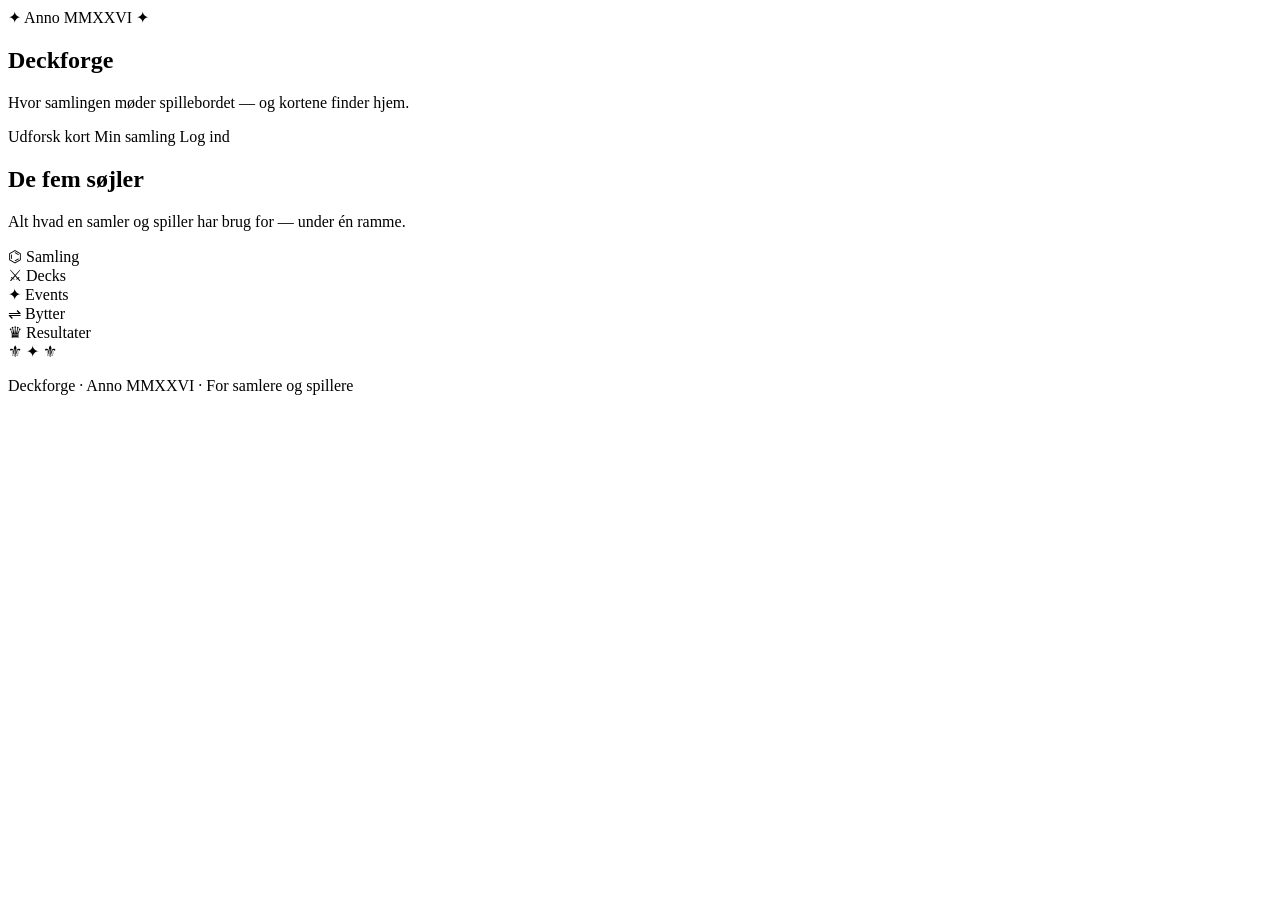
<file: src/main/resources/templates/index.html>
<!DOCTYPE html>
<html lang="da" xmlns:th="http://www.thymeleaf.org"
      xmlns:sec="http://www.thymeleaf.org/extras/spring-security6">
<head>
    <meta charset="UTF-8">
    <meta name="viewport" content="width=device-width, initial-scale=1.0">
    <title>Deckforge</title>
    <link rel="stylesheet" th:href="@{/css/style.css}">
</head>
<body>

<div th:replace="~{fragments/navbar :: navbar}"></div>

<section class="hero">
    <div class="hero-content">
        <span class="hero-eyebrow">✦ Anno MMXXVI ✦</span>
        <h1>Deckforge</h1>
        <p class="hero-tagline">
            Hvor samlingen møder spillebordet — og kortene finder hjem.
        </p>
        <div class="hero-actions">
            <a th:href="@{/cards/card-search}" class="btn btn-primary">Udforsk kort</a>
            <a th:href="@{/collection}" class="btn btn-secondary" sec:authorize="isAuthenticated()">Min samling</a>
            <a th:href="@{/login}" class="btn btn-secondary" sec:authorize="!isAuthenticated()">Log ind</a>
        </div>
    </div>
</section>

<section>
    <div class="container">
        <div class="section-header">
            <h2>De fem søjler</h2>
            <p class="section-subtitle">Alt hvad en samler og spiller har brug for — under én ramme.</p>
        </div>

        <div class="stats">
            <div class="stat">
                <span class="stat-value">⌬</span>
                <span class="stat-label">Samling</span>
            </div>
            <div class="stat">
                <span class="stat-value">⚔</span>
                <span class="stat-label">Decks</span>
            </div>
            <div class="stat">
                <span class="stat-value">✦</span>
                <span class="stat-label">Events</span>
            </div>
            <div class="stat">
                <span class="stat-value">⇌</span>
                <span class="stat-label">Bytter</span>
            </div>
            <div class="stat">
                <span class="stat-value">♛</span>
                <span class="stat-label">Resultater</span>
            </div>
        </div>
    </div>
</section>

<footer class="footer">
    <div class="container">
        <div class="footer-ornament">⚜ ✦ ⚜</div>
        <p class="footer-text">Deckforge · Anno MMXXVI · For samlere og spillere</p>
    </div>
</footer>

</body>
</html>
</file>
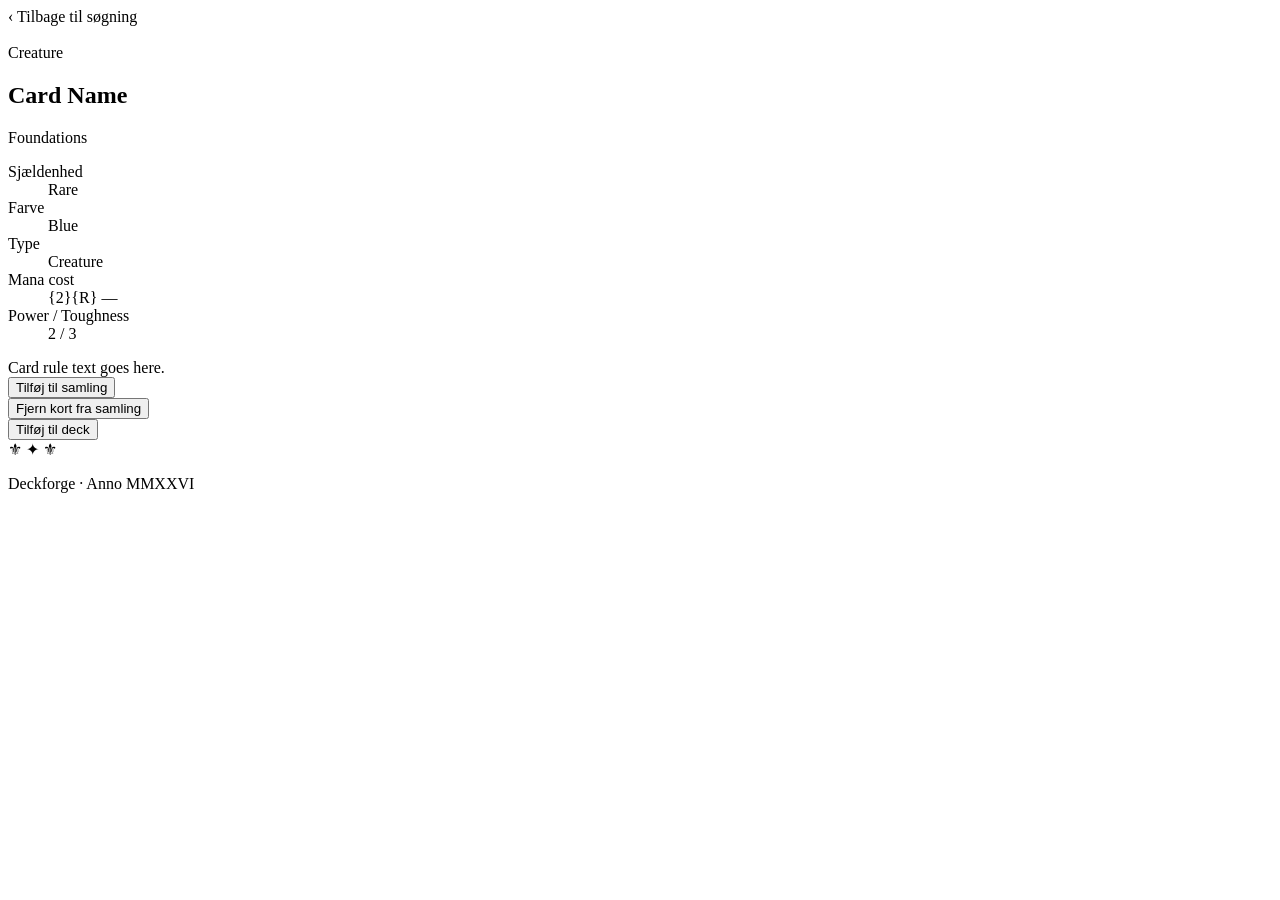
<file: src/main/resources/templates/card-detail.html>
<!DOCTYPE html>
<html lang="da" xmlns:th="http://www.thymeleaf.org"
      xmlns:sec="http://www.thymeleaf.org/extras/spring-security6">
<head>
    <meta charset="UTF-8">
    <meta name="viewport" content="width=device-width, initial-scale=1.0">
    <title th:text="|${card.cardName} - Deckforge|">Kort</title>
    <meta name="_csrf" th:content="${_csrf.token}"/>
    <meta name="_csrf_header" th:content="${_csrf.headerName}"/>
    <link rel="stylesheet" th:href="@{/css/style.css}">
</head>
<body>
<div th:replace="~{fragments/navbar :: navbar}"></div>

<section class="card-detail-page">
    <div class="container">

        <a th:href="@{/cards/card-search}" class="hero-eyebrow"
           style="display: inline-block; margin-bottom: var(--space-6);">
            ‹ Tilbage til søgning
        </a>

        <div class="card-detail-layout">

            <div class="card-detail-art">
                <img th:src="${card.pictureRef}" th:alt="${card.cardName}">
            </div>

            <div class="card-detail-info">
                <span class="hero-eyebrow"
                      th:text="${card.cardType}">Creature</span>
                <h1 th:text="${card.cardName}">Card Name</h1>
                <p class="card-detail-tagline" th:text="${card.set}">Foundations</p>

                <dl class="card-detail-meta-grid">
                    <dt>Sjældenhed</dt>
                    <dd>
                        <span class="rarity-pill"
                              th:classappend="|rarity-${#strings.toLowerCase(card.rarity)}|"
                              th:text="${card.rarity}">Rare</span>
                    </dd>

                    <dt>Farve</dt>
                    <dd th:text="${card.color}">Blue</dd>

                    <dt>Type</dt>
                    <dd th:text="${card.cardType}">Creature</dd>

                    <dt>Mana cost</dt>
                    <dd>
                        <span th:if="${!#strings.isEmpty(card.manaCost)}" th:text="${card.manaCost}">{2}{R}</span>
                        <span th:if="${#strings.isEmpty(card.manaCost)}">&mdash;</span>
                    </dd>

                    <dt th:if="${card.attack > 0 or card.defense > 0}">Power / Toughness</dt>
                    <dd th:if="${card.attack > 0 or card.defense > 0}"
                        th:text="|${card.attack} / ${card.defense}|">2 / 3</dd>
                </dl>

                <div class="card-rule-text" th:text="${card.ruleText}">
                    Card rule text goes here.
                </div>

                <div class="hero-actions" style="justify-content: flex-start; margin-top: var(--space-8);"
                     sec:authorize="isAuthenticated()">
                    <form id="add-to-collection" th:action="@{/collection/card-detail/{id}/add(id=${card.id})}" method="post">
                        <button type="submit" class="btn btn-secondary">Tilføj til samling</button>
                    </form>
                    <form id="remove-from-collection" th:if="${hasCard}" th:action="@{/collection/card-detail/{id}/remove(id=${card.id})}" method="post">
                        <button type="submit" class="btn btn-secondary">Fjern kort fra samling</button>
                    </form>
                    <button type="button" class="btn btn-secondary">Tilføj til deck</button>
                </div>
            </div>

        </div>

    </div>
</section>

<footer class="footer">
    <div class="container">
        <div class="footer-ornament">⚜ ✦ ⚜</div>
        <p class="footer-text">Deckforge · Anno MMXXVI</p>
    </div>
</footer>

<script>
    function setupForm(id, successMessage) {
        var form = document.getElementById(id);
        if (!form) return;
        form.addEventListener('submit', function(e) {
            e.preventDefault();
            var csrfToken = document.querySelector('meta[name="_csrf"]').content;
            var csrfHeader = document.querySelector('meta[name="_csrf_header"]').content;
            var headers = {};
            headers[csrfHeader] = csrfToken;
            fetch(this.action, { method: 'POST', headers: headers })
                .then(function(response) {
                    if (response.ok) showToast(successMessage);
                    else showToast('Noget gik galt.');
                });
        });
    }

    setupForm('add-to-collection', 'Kort tilføjet til samling!');
    setupForm('remove-from-collection', 'Kort fjernet fra samling!');

    function showToast(message) {
        var toast = document.createElement('div');
        toast.className = 'toast-notification';
        toast.textContent = message;
        document.body.appendChild(toast);
        setTimeout(function() { toast.remove(); }, 3000);
    }
</script>
</body>
</html>
</file>
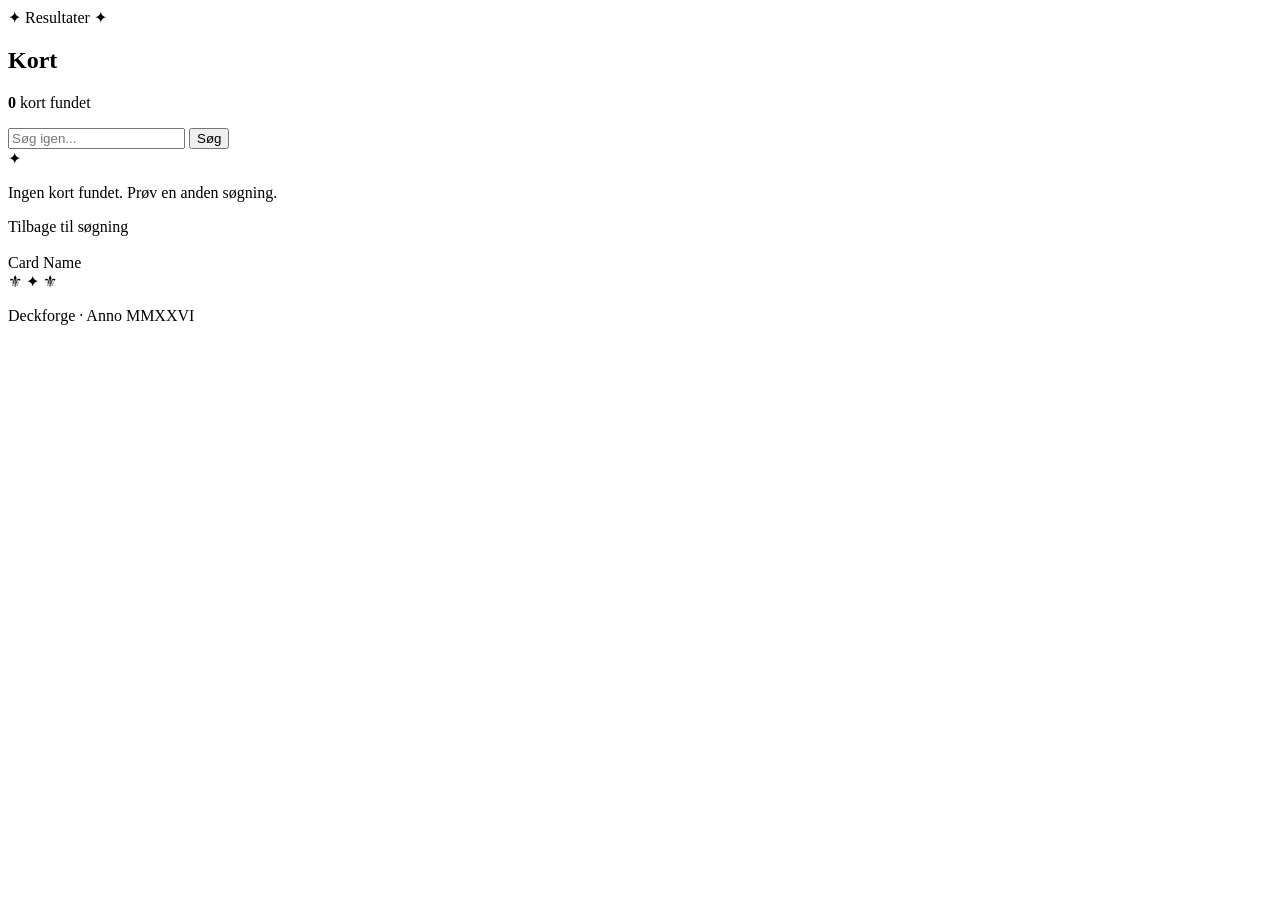
<file: src/main/resources/templates/card-list.html>
<!DOCTYPE html>
<html lang="da" xmlns:th="http://www.thymeleaf.org"
      xmlns:sec="http://www.thymeleaf.org/extras/spring-security6">
<head>
    <meta charset="UTF-8">
    <meta name="viewport" content="width=device-width, initial-scale=1.0">
    <title>Kort — Deckforge</title>
    <link rel="stylesheet" th:href="@{/css/style.css}">
</head>
<body>

<div th:replace="~{fragments/navbar :: navbar}"></div>

<section class="collection-page">
    <div class="container">

        <header class="collection-header">
            <span class="hero-eyebrow">✦ Resultater ✦</span>
            <h1>Kort</h1>
            <p class="section-subtitle" th:if="${!#lists.isEmpty(searchResults)}">
                <strong th:text="${#lists.size(searchResults)}">0</strong> kort fundet
            </p>
        </header>

        <form class="search-bar" th:action="@{/cards/card-list}" method="get">
            <input type="text" name="searchTerm"
                   class="form-input"
                   placeholder="Søg igen..."
                   th:value="${param.searchTerm}">
            <button type="submit" class="btn btn-primary">Søg</button>
        </form>

        <div th:if="${#lists.isEmpty(searchResults)}" class="collection-empty">
            <div class="empty-ornament">✦</div>
            <p>Ingen kort fundet. Prøv en anden søgning.</p>
            <a th:href="@{/cards/card-search}" class="btn btn-secondary">Tilbage til søgning</a>
        </div>

        <div th:unless="${#lists.isEmpty(searchResults)}" class="collection-grid">
            <a th:each="card : ${searchResults}"
               th:href="@{/cards/card-detail/{id}(id=${card.id})}"
               class="collection-card">
                <div class="collection-card-image">
                    <img th:src="${card.pictureRef}" th:alt="${card.cardName}">
                </div>
                <div class="collection-card-name" th:text="${card.cardName}">Card Name</div>
            </a>
        </div>

    </div>
</section>

<footer class="footer">
    <div class="container">
        <div class="footer-ornament">⚜ ✦ ⚜</div>
        <p class="footer-text">Deckforge · Anno MMXXVI</p>
    </div>
</footer>

</body>
</html>
</file>
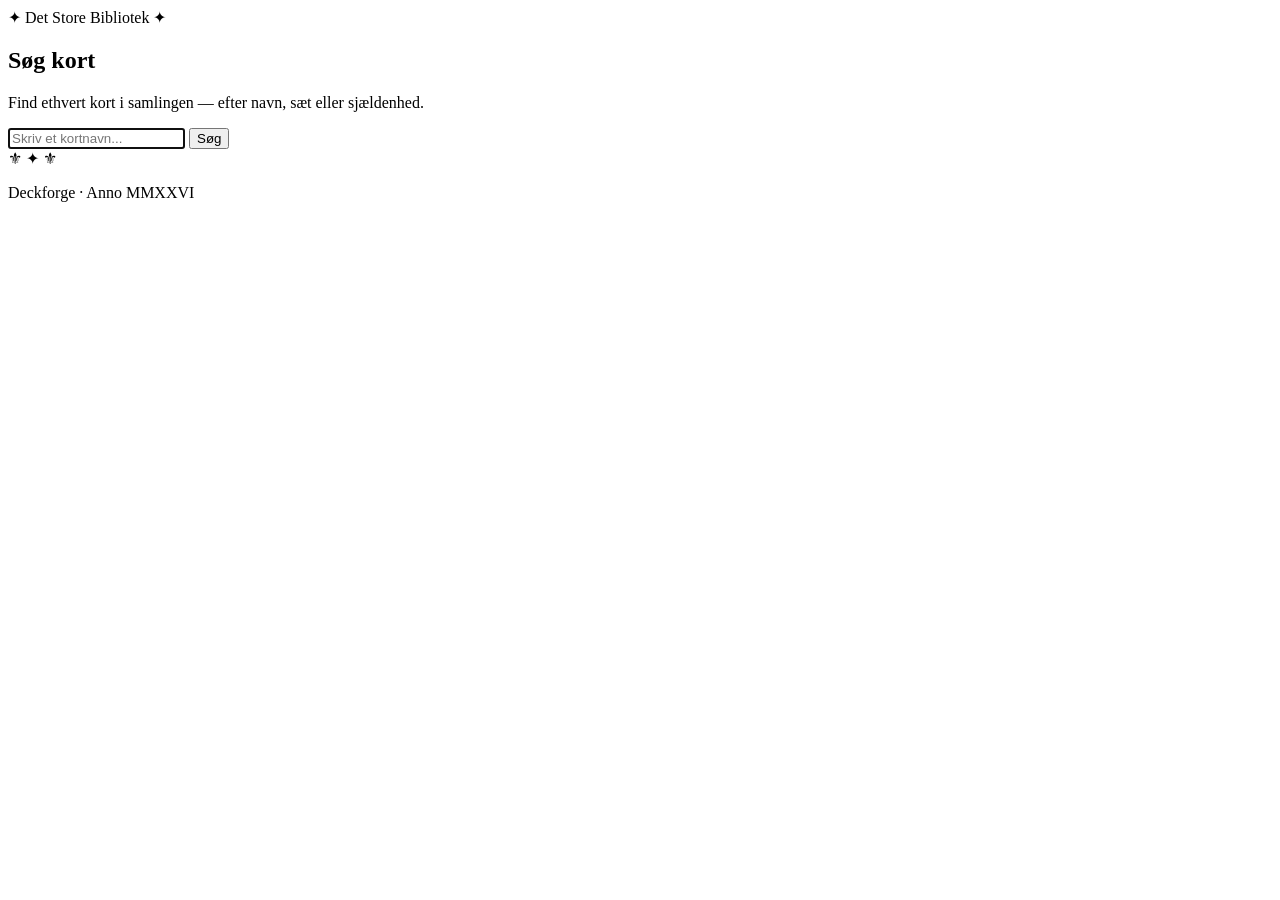
<file: src/main/resources/templates/card-search.html>
<!DOCTYPE html>
<html lang="da" xmlns:th="http://www.thymeleaf.org"
      xmlns:sec="http://www.thymeleaf.org/extras/spring-security6">
<head>
    <meta charset="UTF-8">
    <meta name="viewport" content="width=device-width, initial-scale=1.0">
    <title>Søg kort — Deckforge</title>
    <link rel="stylesheet" th:href="@{/css/style.css}">
</head>
<body>

<div th:replace="~{fragments/navbar :: navbar}"></div>

<section class="search-page">
    <div class="container">
        <header class="section-header">
            <span class="hero-eyebrow">✦ Det Store Bibliotek ✦</span>
            <h2>Søg kort</h2>
            <p class="section-subtitle">
                Find ethvert kort i samlingen — efter navn, sæt eller sjældenhed.
            </p>
        </header>

        <form class="search-bar" th:action="@{/cards/card-list}" method="get">
            <input type="text" name="searchTerm"
                   class="form-input"
                   placeholder="Skriv et kortnavn..." autofocus>
            <button type="submit" class="btn btn-primary">Søg</button>
        </form>
    </div>
</section>

<footer class="footer">
    <div class="container">
        <div class="footer-ornament">⚜ ✦ ⚜</div>
        <p class="footer-text">Deckforge · Anno MMXXVI</p>
    </div>
</footer>

</body>
</html>
</file>
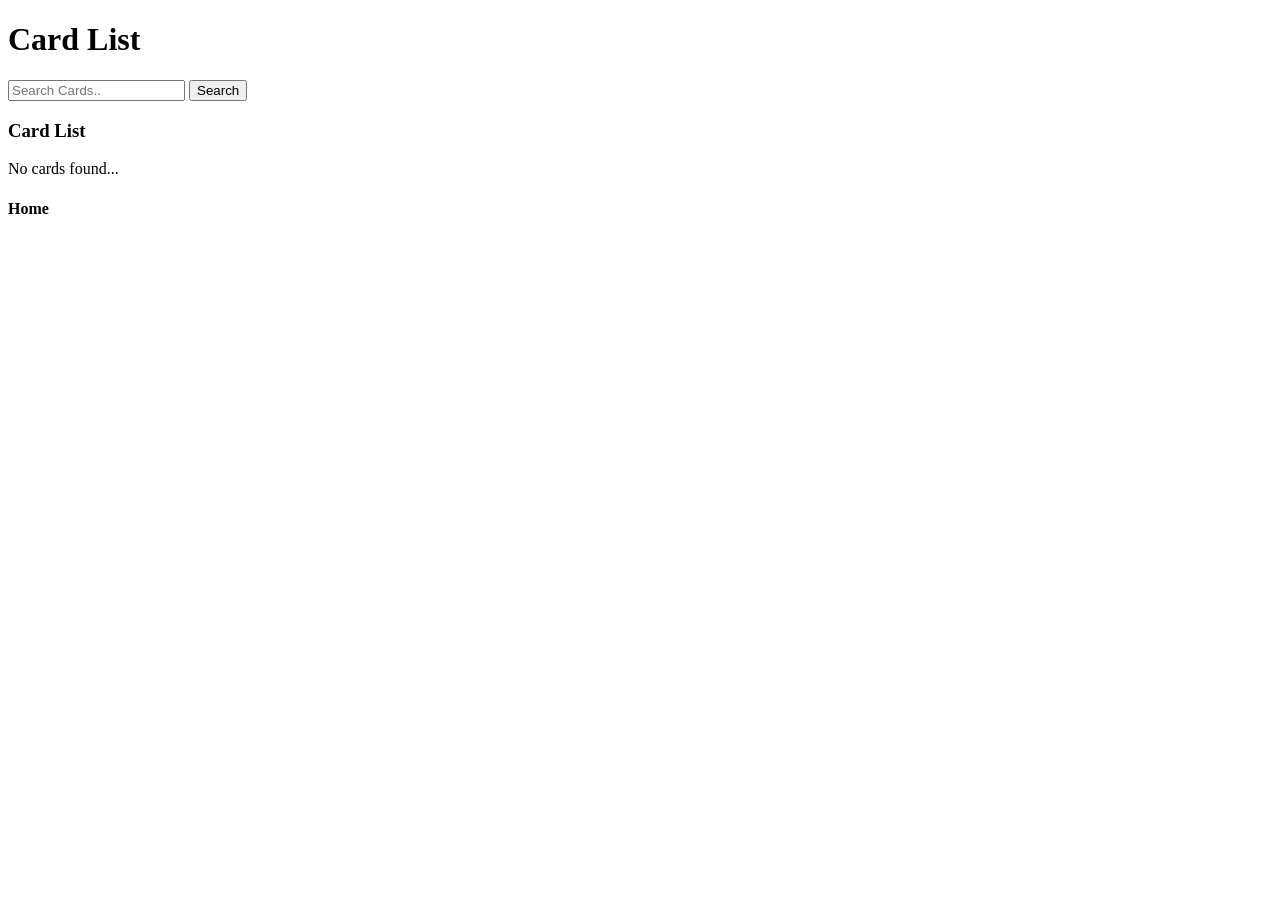
<file: src/main/resources/templates/cardlist.html>
<!DOCTYPE html>
<html lang="en" xmlns:th="http://www.thymeleaf.org">
<head>
    <meta charset="UTF-8">
    <title>Card List</title>
</head>
<body>
    <div>
        <h1>Card List</h1>

            <div class="card-seachbar">
                <form class="seach-bar" th:action="@{/cards/cardlist}" method="get">
                    <input type="text" name="search" th:value="${search}" placeholder="Search Cards..">
                    <button type="submit">Search</button>
                </form>
            </div>

            <h3>Card List</h3>
                <div th:if="${#lists.isEmpty(cardlist)}">
                    <p>No cards found...</p>
                </div>
            <div th:if="${!#lists.isEmpty(cardlist)}">
                <div th:each="card : ${cardlist}" th:object="${card}">

                </div>
            </div>
    <h4> <a th:href="@{/}">Home</a></h4>


</div>
</body>
</html>
</file>
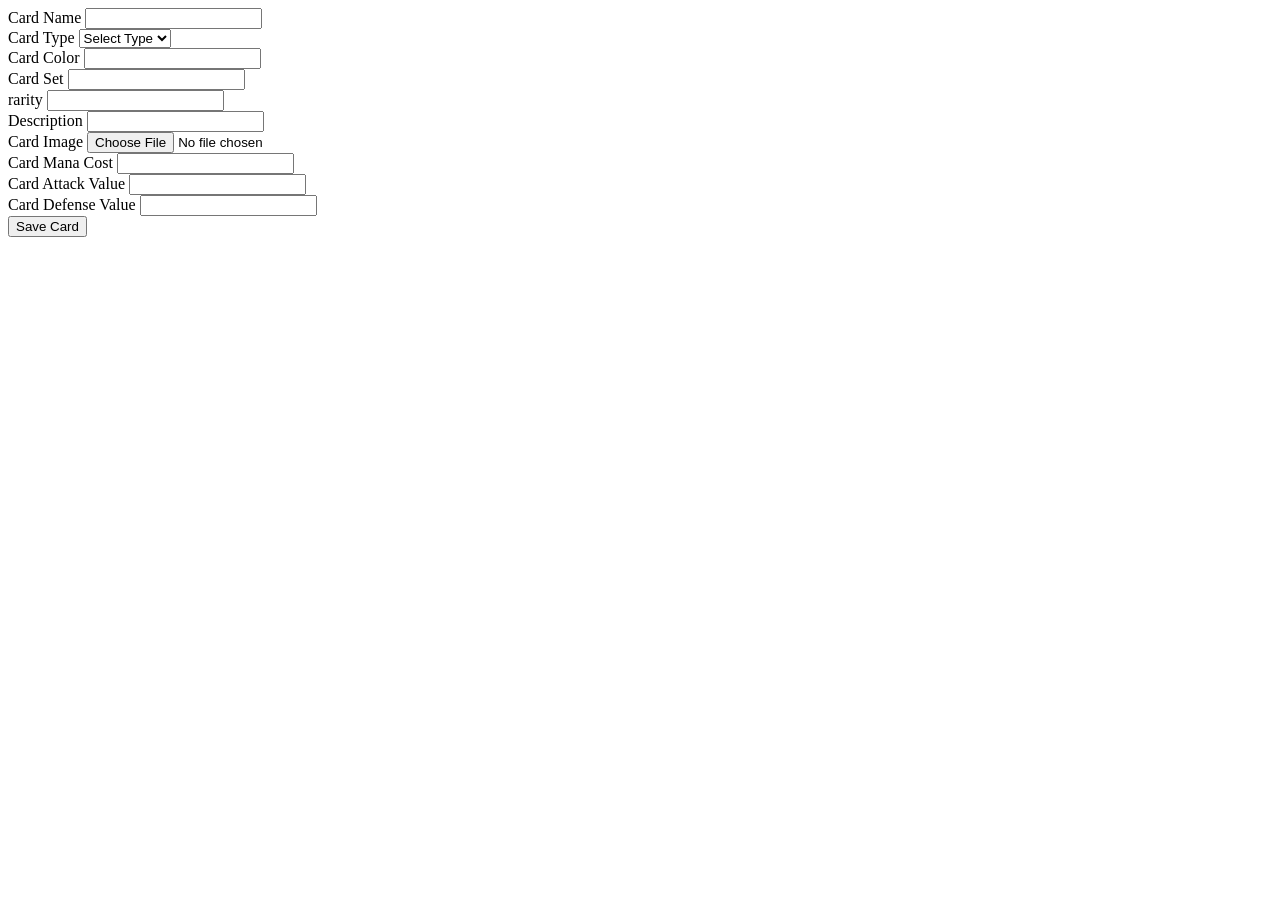
<file: src/main/resources/templates/create-card-form.html>
<!DOCTYPE html>
<html lang="en" xmlns:th="http://www.thymeleaf.org">
<head>
    <meta charset="UTF-8">
    <title>Title</title>
</head>
<body>
<div th:replace="~{fragments/navbar :: navbar}"></div>

<div class="container">
  <div class="row">
    <form th:action="@{/admin/create-card}" th:object="${Card}" method="post" enctype="multipart/form-data">
        <div class="field">
            <label for="cardName">Card Name</label>
                <input type="text" id="cardName" name="cardName" th:field="*{cardName}" required>
        </div>
        <div class="field">
            <label for="cardType">Card Type</label>
            <select id="cardType" name="cardType" th:field="*{cardType}">
                <option value="">Select Type</option>
                <option th:each="type : ${cardType}" th:value="${type}" th:text="${type}"></option>
            </select>
        </div>
        <div class="field">
            <label for="color">Card Color</label>
            <input type="text" id="color" name="cardColor" th:field="*{color}" required>
        </div>
        <div class="field">
            <label for="set">Card Set</label>
            <input type="text" id="set" name="cardSet" th:field="*{set}" required>
        </div>
        <div class="field">
            <label for="rarity">rarity</label>
            <input type="text" id="rarity" name="cardRarity" th:field="*{rarity}" required>
        </div>
        <div class="field">
            <label for="ruleText">Description</label>
            <input type="text" id="ruleText" name="cardRuleText" th:field="*{ruleText}" required>
        </div>
        <div class="field">
            <label for="pictureRef">Card Image</label>
            <input type="file" id="pictureRef" name="cardImage" accept="image/*" required>
        </div>
        <div class="field">
            <label for="manaCost">Card Mana Cost</label>
            <input type="text" id="manaCost" name="cardManaCost" th:field="*{manaCost}" required>
        </div>
        <div class="field">
            <label for="attack">Card Attack Value</label>
            <input type="text" id="attack" name="cardAttack" th:field="*{attack}">
        </div>
        <div class="field">
            <label for="defense">Card Defense Value</label>
            <input type="text" id="defense" name="cardDefense" th:field="*{defense}">
        </div>
        <div class="button">
            <button type="submit">Save Card</button>
        </div>
    </form>
  </div>
</div>


</body>
</html>
</file>
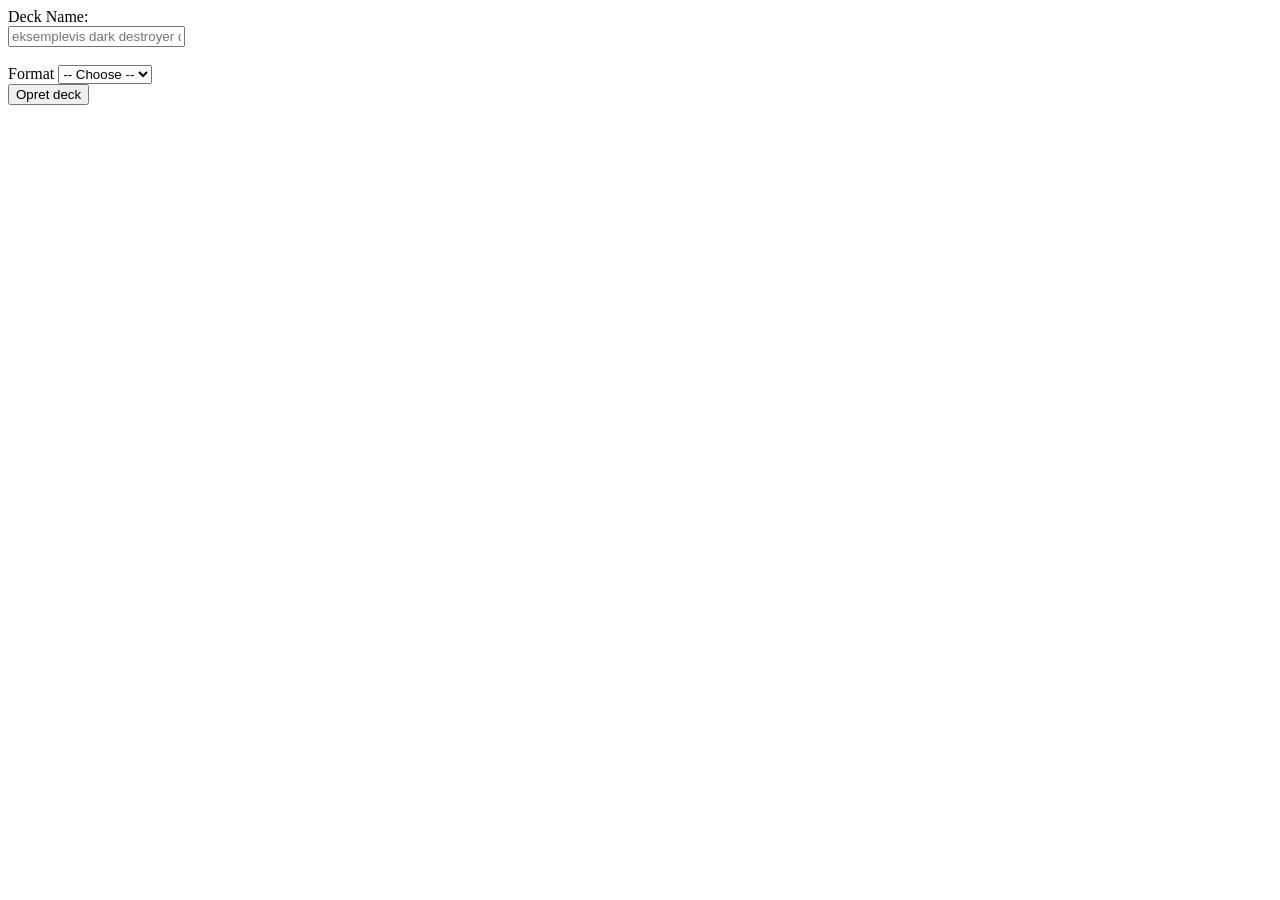
<file: src/main/resources/templates/deck-creator.html>
<!DOCTYPE html>
<html lang="en">
<head>
    <meta charset="UTF-8">
    <meta name="viewport" content="width=device-width, initial-scale=1.0">
    <title>Lav deck</title>
    <link rel="stylesheet" th:href="@{/css/style.css}">
</head>
<body>
<form th:action="@{/decks/deck-creator}" th:object="${deck}" method="post">

    <div class="field">
        <label for="name" class="form-label" >Deck Name:</label><br>
        <input type="text" id="name" th:field="*{name}" placeholder="eksemplevis dark destroyer deck" required class="form-input" ><br><br>
    </div>
    <div class ="field-row">
        <div class="field">
            <label for="formatType" class="form-label">Format</label>
            <select id="formatType" th:field="*{format}" required class="form-field" >
                <option value="">-- Choose --</option>
                <option th:each="f : ${formatType}"
                        th:value="${f}"
                        th:text="${f}"></option>
            </select>
        </div>
    </div>
    <div class="form-actions">
        <button type="submit" class="btn btn-primary">Opret deck</button>
    </div>
</form>
</body>
</html>
</file>
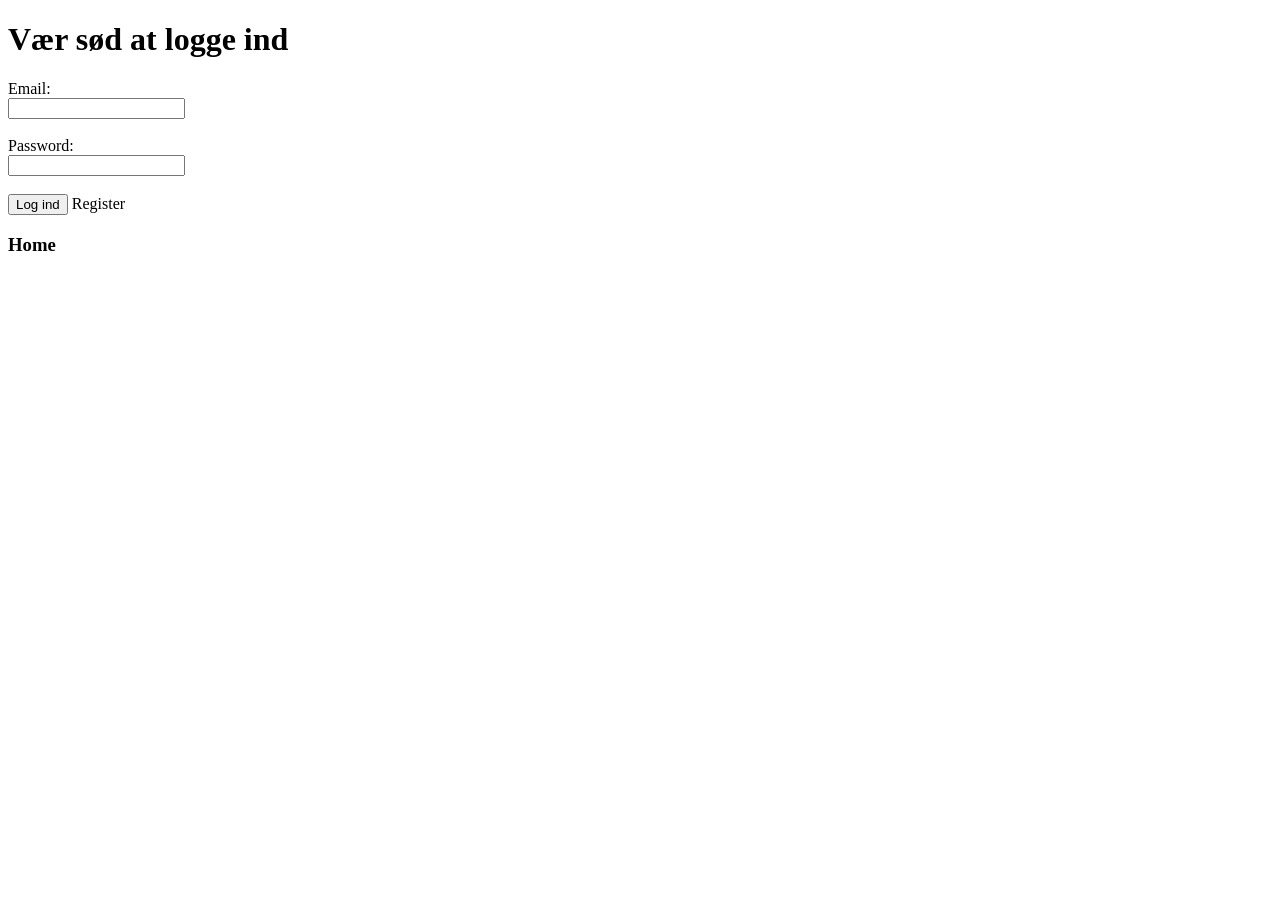
<file: src/main/resources/templates/login.html>
<!DOCTYPE html>
<html lang="en" xmlns:th="http://www.thymeleaf.org">
<head>
    <meta charset="UTF-8">
    <meta name="viewport" content="width=device-width, initial-scale=1.0">
    <title>Log ind</title>
    <link rel="preconnect" href="https://fonts.googleapis.com">
    <link href="https://fonts.googleapis.com/css2?family=DM+Sans:wght@400;500;600&family=Playfair+Display:wght@600&display=swap" rel="stylesheet">
    <link rel="stylesheet" th:href="@{/css/styles.css}">
</head>
<body>
<div>
    <div th:replace="~{fragments/navbar :: navbar}"></div>
    <h1>Vær sød at logge ind</h1>
    <form th:action="@{/login}" method="post">
        <label for="email">Email:</label><br>
        <input type="text" id="email" name="email" required><br><br>

        <label for="password">Password:</label><br>
        <input type="password" id="password" name="password" required><br><br>

        <button type="submit">Log ind</button>
        <a th:href="@{/register}" class="navbar-link navbar-link--accent">Register</a>
    </form>
</div>
<h3> <a th:href="@{/}">Home</a></h3>
</body>
</html>
</file>
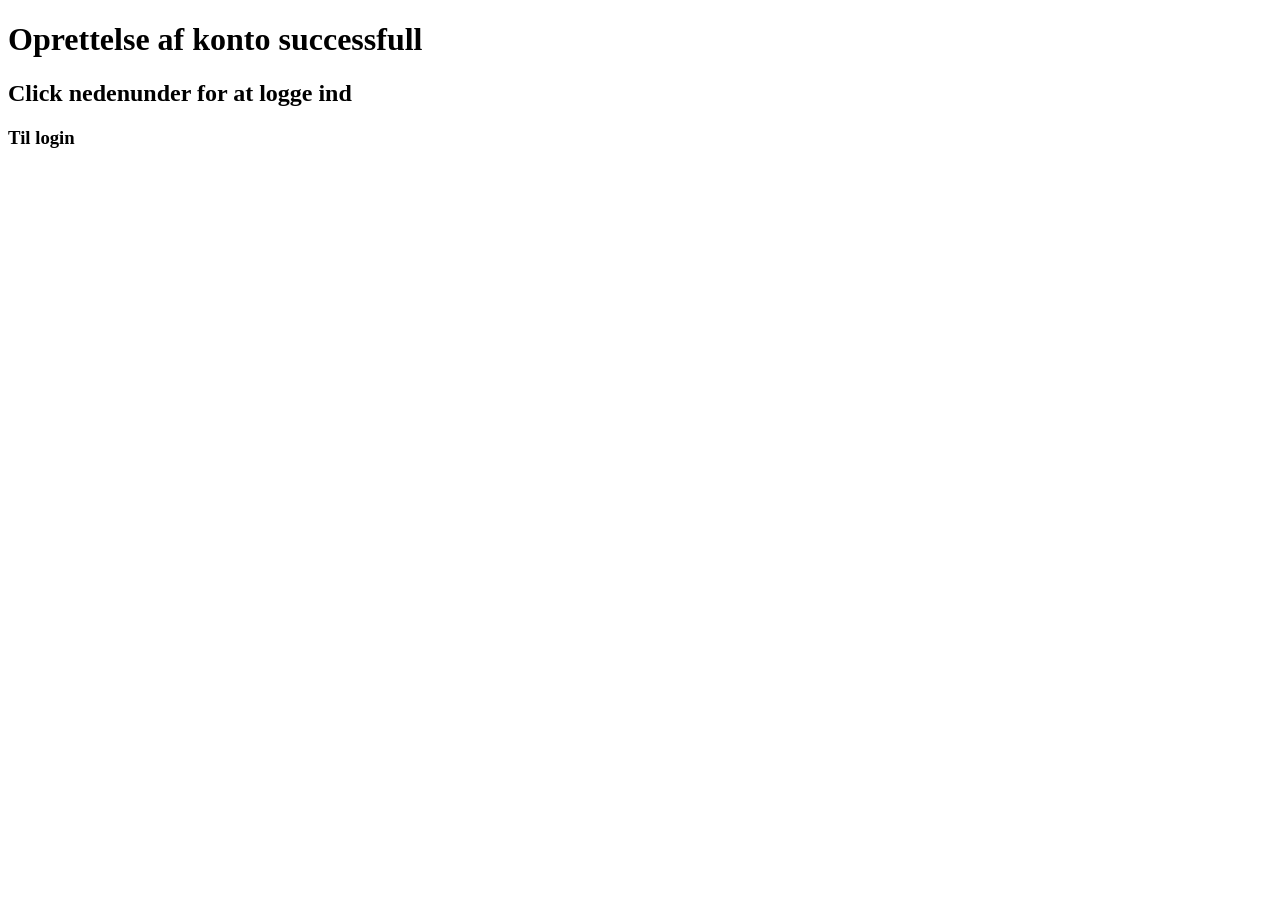
<file: src/main/resources/templates/register-successful.html>
<!DOCTYPE html>
<html lang="da" xmlns:th="http://www.thymeleaf.org"
      xmlns:sec="http://www.thymeleaf.org/extras/spring-security6">
<head>
    <meta charset="UTF-8">
    <meta name="viewport" content="width=device-width, initial-scale=1.0">
    <title>Register</title>

    <link rel="stylesheet" th:href="@{/css/style.css}">
</head>
<body>
<div>
    <h1>Oprettelse af konto successfull</h1>
    <h2>Click nedenunder for at logge ind</h2>
    <h3><a th:href="@{Login}">Til login</a></h3>
</div>

</body>
</html>
</file>
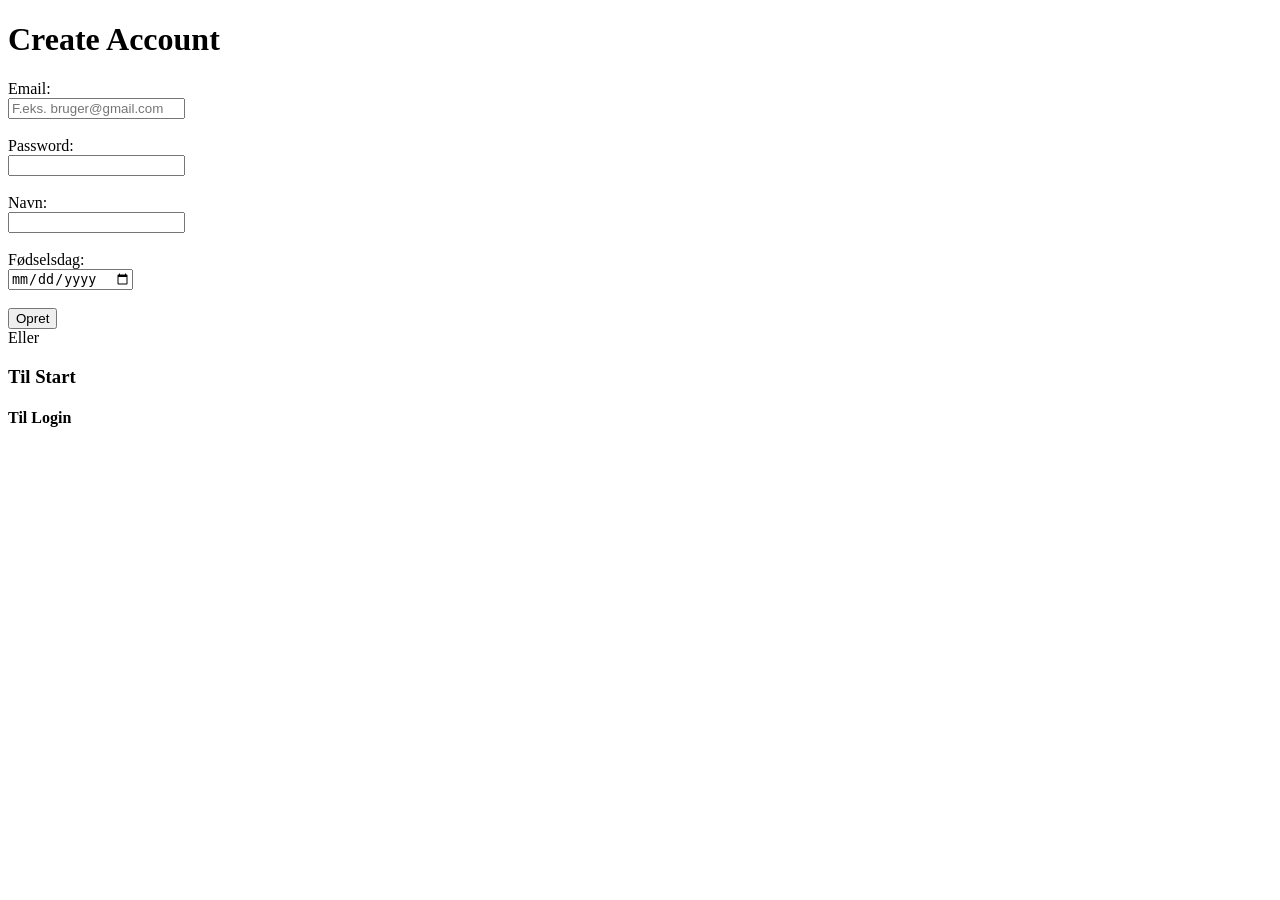
<file: src/main/resources/templates/register.html>
<!DOCTYPE html>
<html lang="en" xmlns:th="http://www.thymeleaf.org">
<head>
    <meta charset="UTF-8">
    <title>Create Account</title>
    <link rel="stylesheet" th:href="@{/css/styles.css}">
</head>
<body>
<div th:replace="~{fragments/navbar :: navbar}"></div>
<h1>Create Account</h1>


<form th:action="@{/register}" th:object="${user}" method="post">

    <div class="field">
        <label for="email">Email:</label><br>
        <input type="text" id="email" th:field="*{authority.email}" placeholder="F.eks. bruger@gmail.com" required><br><br>
    </div>
    <div class="field">
        <label for="password">Password:</label><br>
        <input type="password" id="password" th:field="*{authority.password}" required><br><br>
    </div>
    <div class="field">
        <label for="name">Navn:</label><br>
        <input type="text" id="name" th:field="*{name}" required><br><br>
    </div>
    <div class="field">
        <label for="dateOfBirth">Fødselsdag:</label><br>
        <input type="date" id="dateOfBirth" th:field="*{dateOfBirth}" required><br><br>
    </div>
    <button type="submit">Opret</button>

</form>

<div class="divider">Eller</div>

<h3><a th:href="@{index}">Til Start</a></h3>

<h4><a th:href="@{login}">Til Login</a></h4>
</body>
</html>
</file>
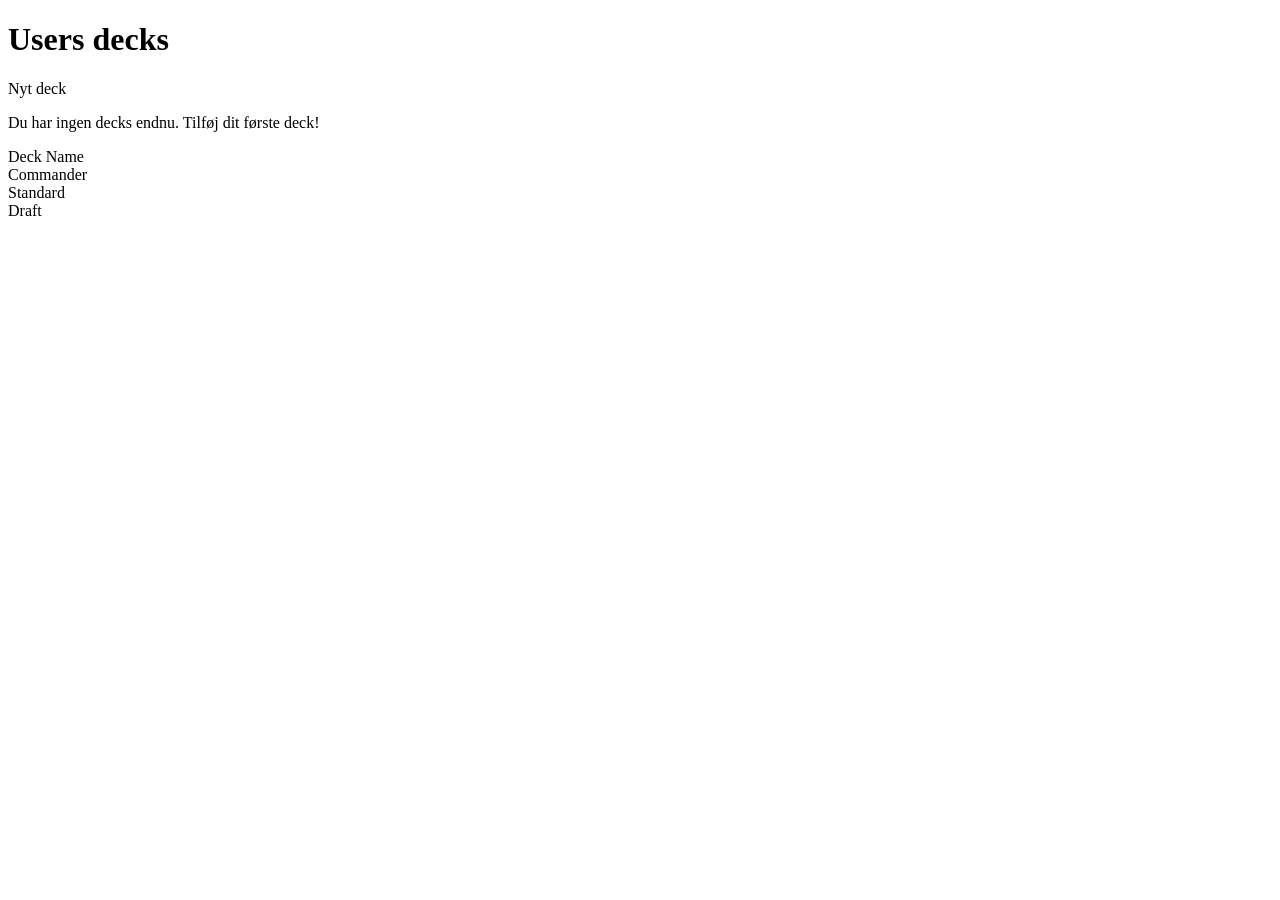
<file: src/main/resources/templates/user-decks.html>
<!DOCTYPE html>
<html lang="en">
<head>
        <meta name="viewport" content="width=device-width, initial-scale=1.0">
        <link rel="stylesheet" th:href="@{/css/style.css}">
    <meta charset="UTF-8">
</head>
<body>
<div th:replace="~{fragments/navbar :: navbar}"></div>
<h1 th:text="|${user.name}s decks|">Users decks</h1>

<div class="hero-actions" style="justify-content: center;">
    <a th:href="@{/decks/deck-creator}" class="btn btn-primary">Nyt deck</a>
</div>

<div th:if="${#lists.isEmpty(user.getDecks())}" class="empty-state">
    <p class="hero-tagline">Du har ingen decks endnu. Tilføj dit første deck!</p>
</div>
<div th:if="${!#lists.isEmpty(user.getDecks())}">
    <div th:each="deck : ${user.getDecks()}">
            <div class="hero-tagline" th:text="${deck.getName()}">Deck Name</div>
            <div class="hero-eyebrow" th:if="${deck.getFormat().toString() == 'COMMANDER'}"> Commander</div>
            <div class="hero-eyebrow" th:if="${deck.getFormat().toString() == 'STANDARD'}"> Standard</div>
            <div class="hero-eyebrow" th:if="${deck.getFormat().toString() == 'DRAFT'}"> Draft</div>
    </div>
</div>


</body>
</html>
</file>
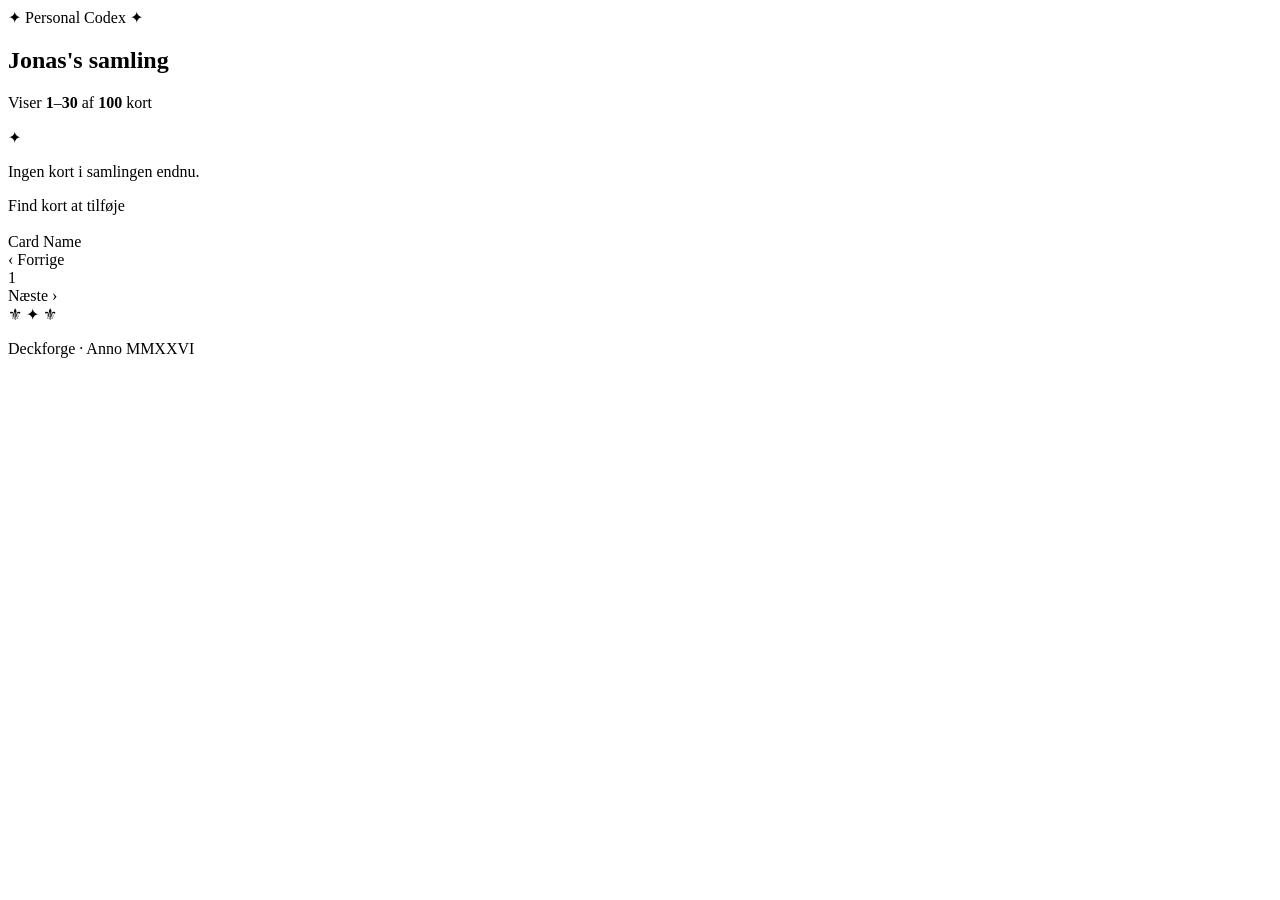
<file: src/main/resources/templates/collection/view.html>
<!DOCTYPE html>
<html lang="da" xmlns:th="http://www.thymeleaf.org"
      xmlns:sec="http://www.thymeleaf.org/extras/spring-security6">
<head>
    <meta charset="UTF-8">
    <meta name="viewport" content="width=device-width, initial-scale=1.0">
    <title th:text="|${user.name} - Samling|">Samling</title>
    <link rel="stylesheet" th:href="@{/css/style.css}">
</head>
<body>

<div th:replace="~{fragments/navbar :: navbar}"></div>

<section class="collection-page">
    <div class="container">

        <header class="collection-header">
            <span class="hero-eyebrow">✦ Personal Codex ✦</span>
            <h1 th:text="|${user.name}'s samling|">Jonas's samling</h1>
            <p class="section-subtitle" th:if="${totalCards > 0}">
                Viser <strong th:text="${firstShown}">1</strong>–<strong th:text="${lastShown}">30</strong>
                af <strong th:text="${totalCards}">100</strong> kort
            </p>
        </header>

        <div th:if="${user.collection.cards.isEmpty()}" class="collection-empty">
            <div class="empty-ornament">✦</div>
            <p>Ingen kort i samlingen endnu.</p>
            <a th:href="@{/cards/card-search}" class="btn btn-secondary">Find kort at tilføje</a>
        </div>

        <div th:unless="${user.collection.cards.isEmpty()}" class="collection-grid">
            <a th:each="card : ${user.collection.cards}"
               th:href="@{/cards/card-detail/{id}(id=${card.id})}"
               class="collection-card">
                <div class="collection-card-image">
                    <img th:src="${card.pictureRef}" th:alt="${card.cardName}">
                </div>
                <div class="collection-card-name" th:text="${card.cardName}">Card Name</div>
            </a>
        </div>

        <nav th:if="${totalPages > 1}" class="pagination">
            <a th:href="@{/collection(page=${currentPage - 1})}"
               class="page-btn page-prev"
               th:classappend="${currentPage == 0} ? 'disabled' : ''">
                ‹ Forrige
            </a>

            <div class="page-numbers">
                <a th:each="i : ${#numbers.sequence(0, totalPages - 1)}"
                   th:href="@{/collection(page=${i})}"
                   th:text="${i + 1}"
                   class="page-num"
                   th:classappend="${i == currentPage} ? 'active' : ''">1</a>
            </div>

            <a th:href="@{/collection(page=${currentPage + 1})}"
               class="page-btn page-next"
               th:classappend="${currentPage == totalPages - 1} ? 'disabled' : ''">
                Næste ›
            </a>
        </nav>

    </div>
</section>

<footer class="footer">
    <div class="container">
        <div class="footer-ornament">⚜ ✦ ⚜</div>
        <p class="footer-text">Deckforge · Anno MMXXVI</p>
    </div>
</footer>

</body>
</html>
</file>
